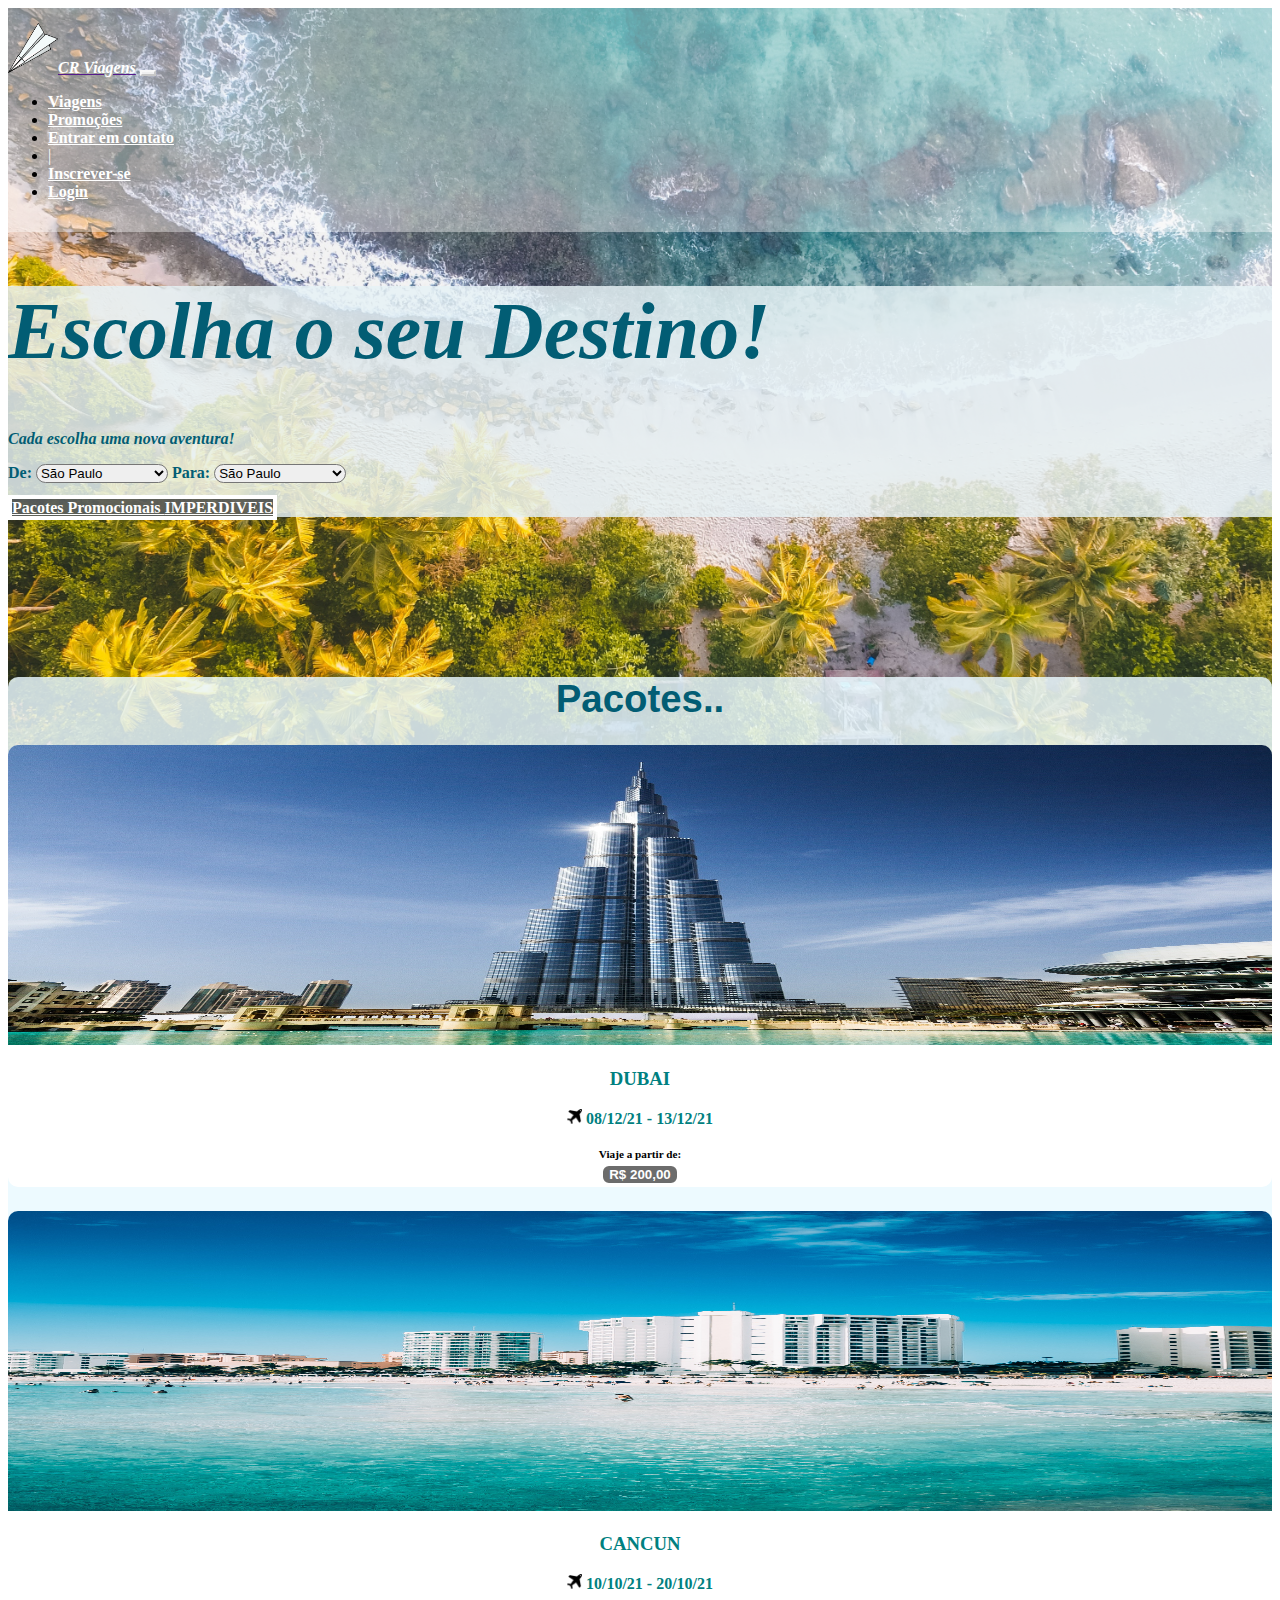
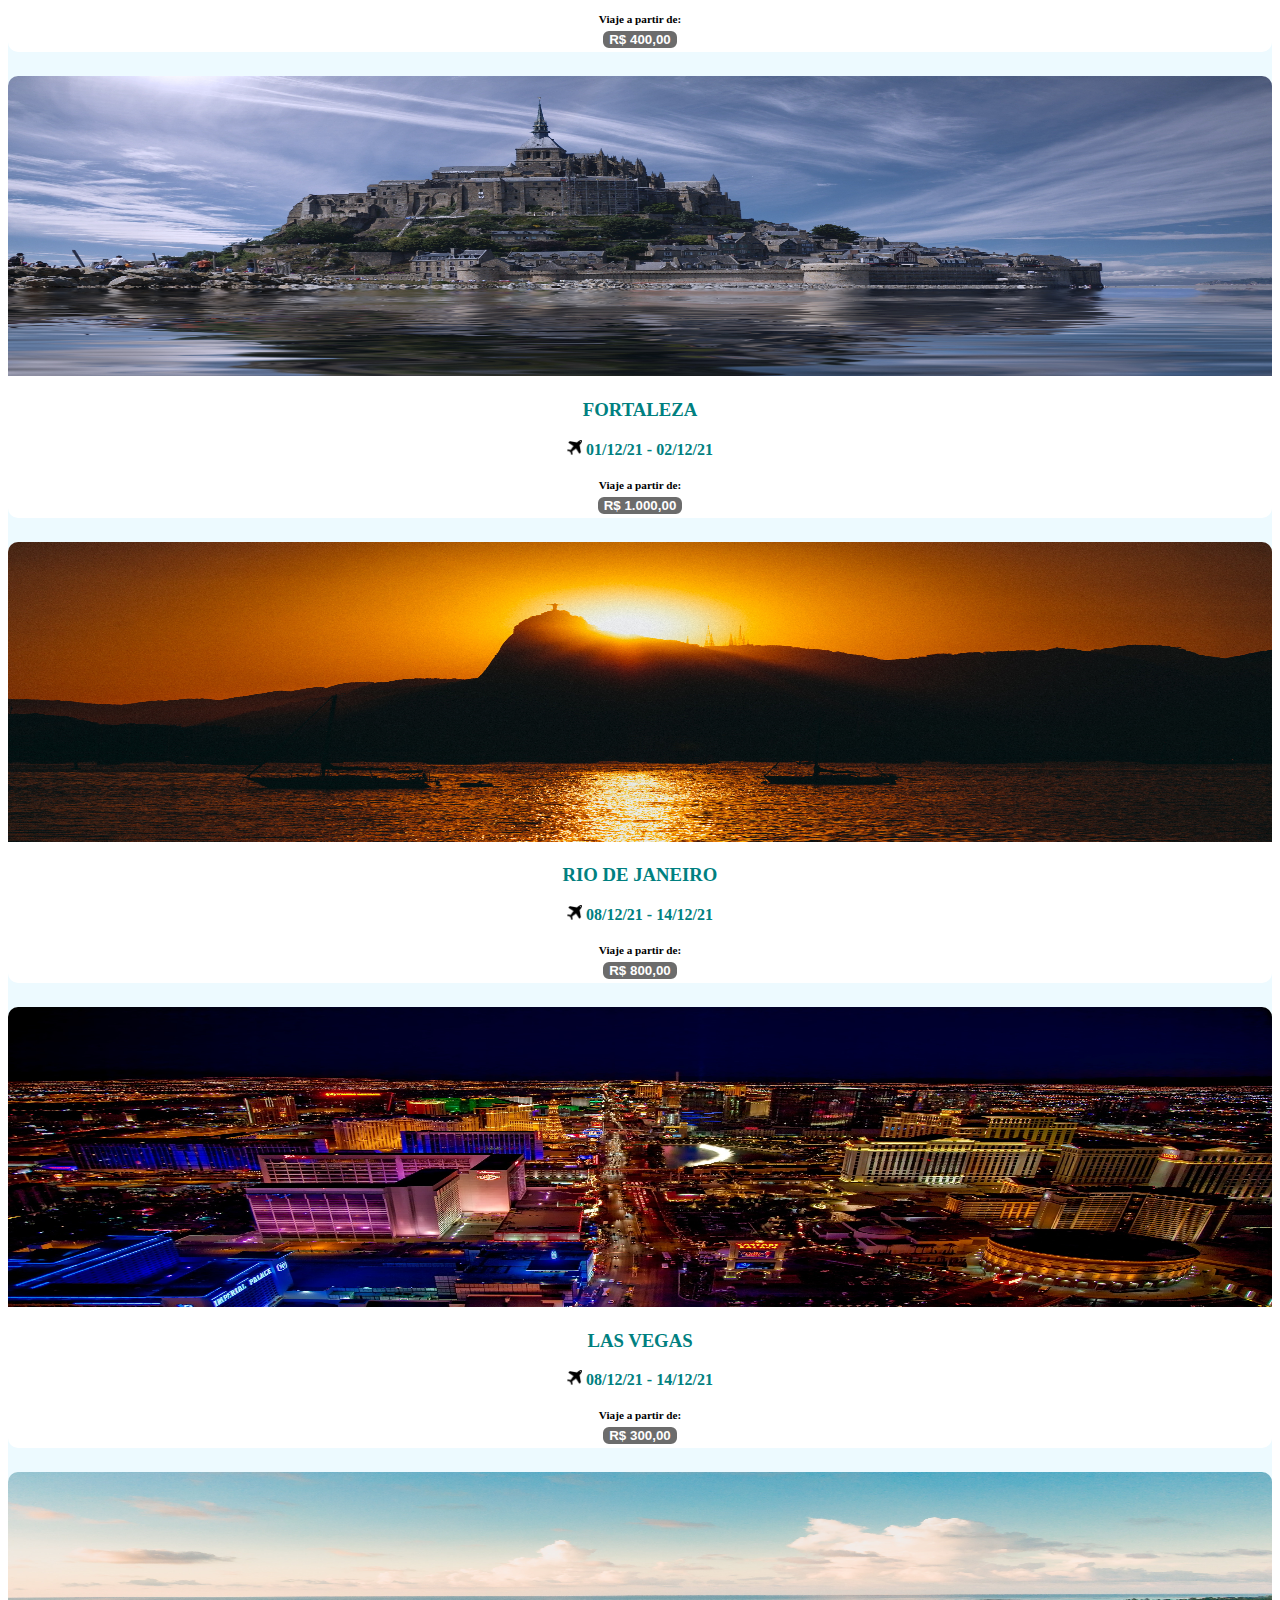
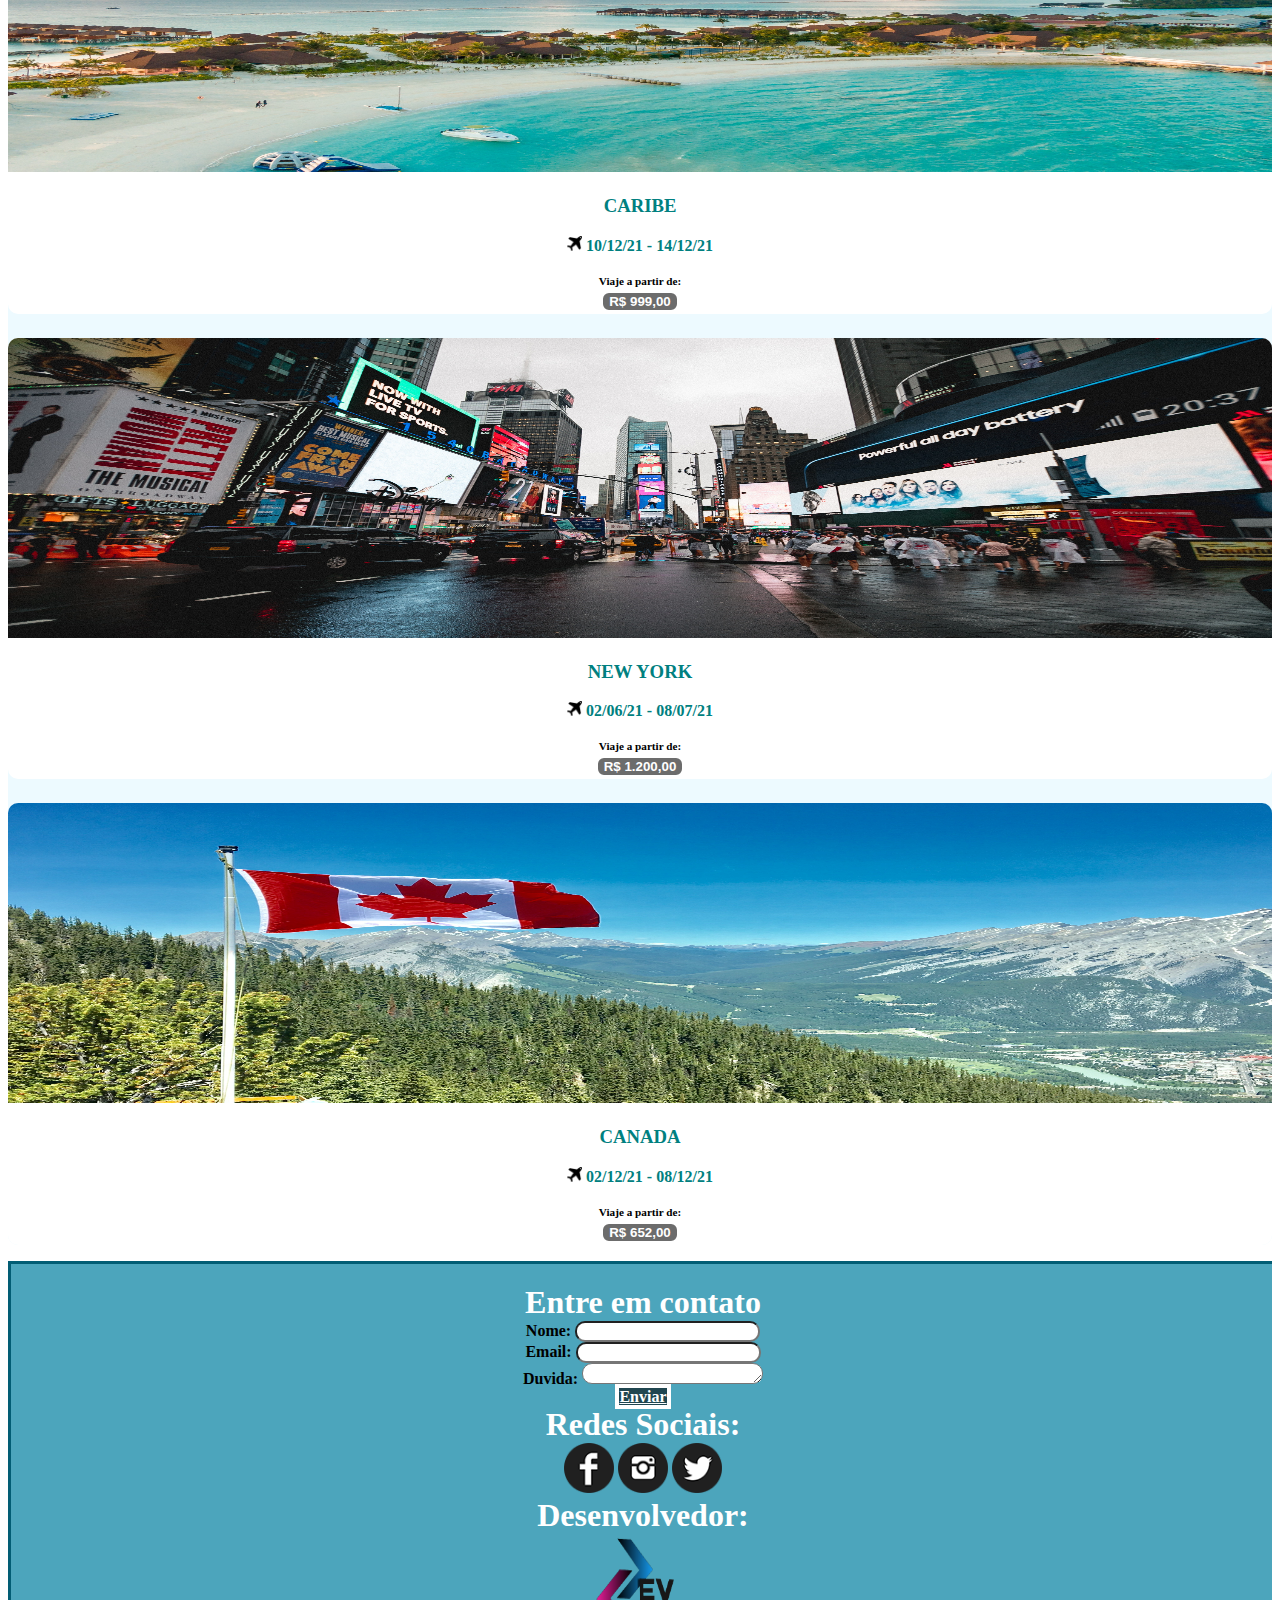
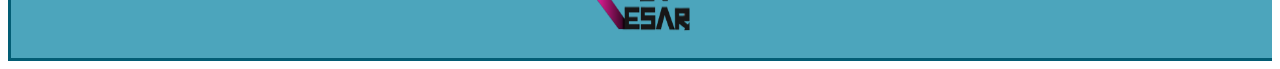
<file: index.html>
<!DOCTYPE html>
<html lang="pt-br">
<head>
    <meta charset="UTF-8">
    <meta name="viewport" content="width=device-width, initial-scale=1.0">
    <title>Viagens C.R !</title>

    <!-- Este link adiciona o favicon a barra de navegação do site -->
    <link rel="shortcut icon" href="imagens/plane_takeoff_13263.ico" type="image/x-icon" />

    <!-- Adiciona o bootstrap atraves da chamada por link externo do Bootstrap  -->
    <link rel="stylesheet" href="https://cdn.jsdelivr.net/npm/bootstrap@4.5.3/dist/css/bootstrap.min.css" integrity="sha384-TX8t27EcRE3e/ihU7zmQxVncDAy5uIKz4rEkgIXeMed4M0jlfIDPvg6uqKI2xXr2" crossorigin="anonymous">


    <link rel="stylesheet" href="_css/index.css">
    
   
</head>
<body>
   
    <div class="tudo">

        <div class="menu">

            <header>
                <nav class="navbar navbar-expand-md navbar-light navbar-transparente mb-3">
                       
                        <a href="" class="navbar-brand pl-5" ><img src="imagens/logo.png" class="img-fluid" width="50" height="50" alt=""><span class=" nomelogo"><b><i>CR Viagens</i></b></span></a>
        
                        <button class="navbar-toggler navbar-dark mr-4" data-toggle="collapse" data-target="#abrir">
                            <span class="navbar-toggler-icon" ></span>
                        </button>
        
                        <div class="collapse navbar-collapse navbar-light ml-5 " id="abrir" >
                            <ul class="navbar-nav m-auto">
                                <li class="nav-item">
                                    <a href="" class="nav-link text-white d-block"><b>Viagens</b> </a>
                                </li>
                                <li class="nav-item">
                                    <a href="" class="nav-link text-white d-block"><b>Promoções</b></a>
                                </li>
                                <li class="nav-item">
                                    <a href="" class="nav-link text-white d-block"><b>Entrar em contato</b></a>
                                </li>
                                <li class="nav-item">
                                    <span href="" class="nav-link text-white d-none d-lg-block ">|</span>
                                </li>
                                <li class="nav-item">
                                    <a href="" class="nav-link text-white d-block"><b>Inscrever-se</b></a>
                                </li>
                               
                                <li class="nav-item">
                                    <a href="" class="nav-link text-white d-block"><b>Login</b></a>
                                </li>
                            </ul>
                        </div>
                       
                </nav>

            </header>
            
        </div>
        <div class="container fundo d-flex flex-column mt-5" >

            <div class="marginTopo">
                <div class="row justify-content-center ">
                    
                    <div class="jumbotron">
                        <h1 class="display-3"><b><i>Escolha o seu Destino!</i></b> </h1>
                        <p class="lead"><b><i>Cada escolha uma nova aventura!</i></p>

                        <p>De: 
                            
                        <Select>
                            <option value="">São Paulo</option>
                            <option value="">Rio de Janeiro</option>
                            <option value="">Belo Horizonte</option>
                            <option value="">Minas Gerais</option>
                            <option value="">Rio Grande do Sul</option>
                            <option value="">Amazonas</option>
                        </Select>

                        Para:

                        <Select>
                            <option value="">São Paulo</option>
                            <option value="">Rio de Janeiro</option>
                            <option value="">Belo Horizonte</option>
                            <option value="">Minas Gerais</option>
                            <option value="">Rio Grande do Sul</option>
                            <option value="">Amazonas</option>
                        </Select>
                    
                        </p>

                        <p class="lead">
                            <a class="btn btn-primary btn-lg bg-danger" href="Pacotes_promocionais.html" role="button">Pacotes Promocionais <b>IMPERDIVEIS</b> </a>
                        </p>
                    </div>

                </div>    
 

            </div> 
                    
        </div>       

        <section>
            <div class=" conteudo pb-5">
                <div class="container container-fluid ">
                    <div class="row ">

                        <div class="col-12">
                            <span class="titulo">Pacotes..</span>
                        </div>

                        <div class="col-md-3 col-sm-10">
                            <div class="fundoPacote">
                                <img src="imagens/Dubai.jpg" alt="" class="img img-fluid">

                                <h3>DUBAI</h3>

                                <span><img src="imagens/aviao.png" alt="" height="15px" width="15px" class="ml-1"></span>
                                <span class="ml-2"><b>08/12/21 - 13/12/21</b></span>
                                <p><span class="letrasMiudas"><b>Viaje a partir de:</b> </span><br>
                                <button class="btn btn-outline-danger bg-danger mb-2 botaoPreço"><b>R$ 200,00</b></button></p>


                            </div>
                        </div>

                        <div class="col-md-3 col-sm-10">
                            <div class="fundoPacote">
                                <img src="imagens/cancun.jpg" alt="Cancum" class="img img-fluid">

                                <h3>CANCUN</h3>
                                <span><img src="imagens/aviao.png" alt="" height="15px" width="15px" class="ml-1"></span>
                                <span class="ml-2"><b>10/10/21 - 20/10/21</b></span>
                                <p><span class="letrasMiudas"><b>Viaje a partir de:</b></span> <br>
                                <button class="btn btn-outline-danger bg-danger mb-2 botaoPreço"><b>R$ 400,00</b></button></p>

                            </div>
                        </div>

                        <div class="col-md-3 col-sm-10">
                            <div class="fundoPacote">
                                <img src="imagens/fortaleza.jpg" alt="fortaleza" class="img img-fluid">

                                <H3>FORTALEZA</H3>
                                <span><img src="imagens/aviao.png" alt="" height="15px" width="15px" class="ml-1"></span>
                                <span class="ml-2"><b>01/12/21 - 02/12/21</b></span>
                                <p><span class="letrasMiudas"><b>Viaje a partir de:</b> </span><br> 
                                <button class="btn btn-outline-danger bg-danger mb-2 botaoPreço"><b>R$ 1.000,00</b></button></p>


                            </div>
                        </div>

                        <div class="col-md-3 col-sm-10">
                            <div class="fundoPacote">
                                <img src="imagens/RIO.jpg" alt="" class="img img-fluid">

                                <H3>RIO DE JANEIRO</H3>
                                <span><img src="imagens/aviao.png" alt="" height="15px" width="15px" class="ml-1"></span>
                                <span class="ml-2"><b>08/12/21 - 14/12/21</b></span>
                                <p><span class="letrasMiudas"><b>Viaje a partir de:</b> </span> <br>
                                <button class="btn btn-outline-danger bg-danger mb-2 botaoPreço"><b>R$ 800,00</b></button></p>


                            </div>
                        </div>

                        <div class="col-md-3 col-sm-10">
                                <div class="fundoPacote">

                                    <img src="imagens/lasvegas.jpg" alt="" class="img img-fluid">
                                    <H3>LAS VEGAS</H3>
                                    <span><img src="imagens/aviao.png" alt="" height="15px" width="15px" class="ml-1"></span>
                                    <span class="ml-2"><b>08/12/21 - 14/12/21</b> </span>
                                    <p><span class="letrasMiudas"><b>Viaje a partir de:</b> </span> <br>
                                    <button class="btn btn-outline-danger bg-danger mb-2 botaoPreço"><b>R$ 300,00</b></button></p>
 
                    
                                </div>
                        </div>

                        
                        <div class="col-md-3 col-sm-10">
                            <div class="fundoPacote">
                                <img src="imagens/caribe.jpg" alt="" class="img img-fluid">

                                <H3>CARIBE</H3>
                                <span><img src="imagens/aviao.png" alt="" height="15px" width="15px" class="ml-1"></span>
                                <span class="ml-2"><b>10/12/21 - 14/12/21</b> </span>
                                <p><span class="letrasMiudas"><b>Viaje a partir de:</b> </span> <br>
                                <button class="btn btn-outline-danger bg-danger mb-2 botaoPreço"><b>R$ 999,00</b></button></p>


                            </div>
                        </div>

                        <div class="col-md-3 col-sm-10">
                            <div class="fundoPacote">
                                <img src="imagens/newYork.jpg" alt="" class="img img-fluid">

                                <H3>NEW YORK</H3>
                                <span><img src="imagens/aviao.png" alt="" height="15px" width="15px" class="ml-1"></span>
                                <span class="ml-2 "><b>02/06/21 - 08/07/21</b></span>
                                <p><span class="letrasMiudas"><b>Viaje a partir de:</b> </span> <br>
                                <button class="btn btn-outline-danger bg-danger mb-2 botaoPreço"><b>R$ 1.200,00</b></button></p>


                            </div>
                        </div>

                        <div class="col-md-3 col-sm-10">
                            <div class="fundoPacote">
                                <img src="imagens/canada.jpg" alt="" class="img img-fluid">

                                <H3>CANADA</H3>
                                <span><img src="imagens/aviao.png" alt="" height="15px" width="15px" class="ml-1"></span>
                                <span class="ml-2 "><b>02/12/21 - 08/12/21</b> </span>
                                <p><span class="letrasMiudas"><b>Viaje a partir de:</b> </span><br>
                                <button class="btn btn-outline-danger bg-danger mb-2 botaoPreço"><b>R$ 652,00</b></button></p>


                            </div>
                        </div>

                    </div>    
                </div>

                
            </div>
        </section>

        <footer >
            <div class="container ">

                <div class="row justify-content-center">
                    <div class="col-md-3 col-sm-11 alinhar mb-5">

                        <span class=" titulorodape"><b> Entre em contato</b></span>

                        <form action="">

                            <label for="nome">
                                <span class="text-white"><b>Nome:</b> </span>
                                <input type="text" name="" id="">
                            </label> <br>

                            <label for="">
                                <span class="text-white"><b>Email:</b>  </span>
                            <input type="email" name="" id=""> <br>
                            </label>

                            <label for="">
                                <span class="text-white"><b>Duvida:</b> </span> 
                            <textarea name="" id="" cols="" rows="1"></textarea>
                            </label><br>

                            <a href="" class="btn btn-outline-info d-inline ">Enviar</a>

                        </form>
                    </div>

                    <div class="col-md-3 col-sm-11 alinhar mb-5">
                        <span class=" titulorodape pb-md-5"><b>Redes Sociais:</b> </span><br>
                        <img src="imagens/facebook.png" alt="facebook icone" class="img-fluid" height="50" width="50">
                        <img src="imagens/instagram.png" alt="instagran icone" class="img-fluid" height="50" width="50">
                        <img src="imagens/twitter.png" alt="twitter icone "class="img-fluid" height="50" width="50">
                    </div>

                    <div class="col-md-3 col-sm-11 alinhar">
                        <span class=" titulorodape"><b>Desenvolvedor:</b> </span><br>
                        <img src="imagens/DevCesaarLogo2.0-removebg-preview (1).png" alt="" height="100" width="100">
                    </div>
                </div>
            </div>
        </footer>

        
        
            
    </div>
  
       
    
</body>


<!-- Links Externos para a animação de botão com bootstrap, javascript e ajax--> 
 
 
<script src="https://code.jquery.com/jquery-3.3.1.slim.min.js" integrity="sha384-q8i/X+965DzO0rT7abK41JStQIAqVgRVzpbzo5smXKp4YfRvH+8abtTE1Pi6jizo" crossorigin="anonymous"></script>
<script src="https://cdnjs.cloudflare.com/ajax/libs/popper.js/1.14.3/umd/popper.min.js" integrity="sha384-ZMP7rVo3mIykV+2+9J3UJ46jBk0WLaUAdn689aCwoqbBJiSnjAK/l8WvCWPIPm49" crossorigin="anonymous"></script>
<script src="https://stackpath.bootstrapcdn.com/bootstrap/4.1.3/js/bootstrap.min.js" integrity="sha384-ChfqqxuZUCnJSK3+MXmPNIyE6ZbWh2IMqE241rYiqJxyMiZ6OW/JmZQ5stwEULTy" crossorigin="anonymous"></script>

</html>
</file>
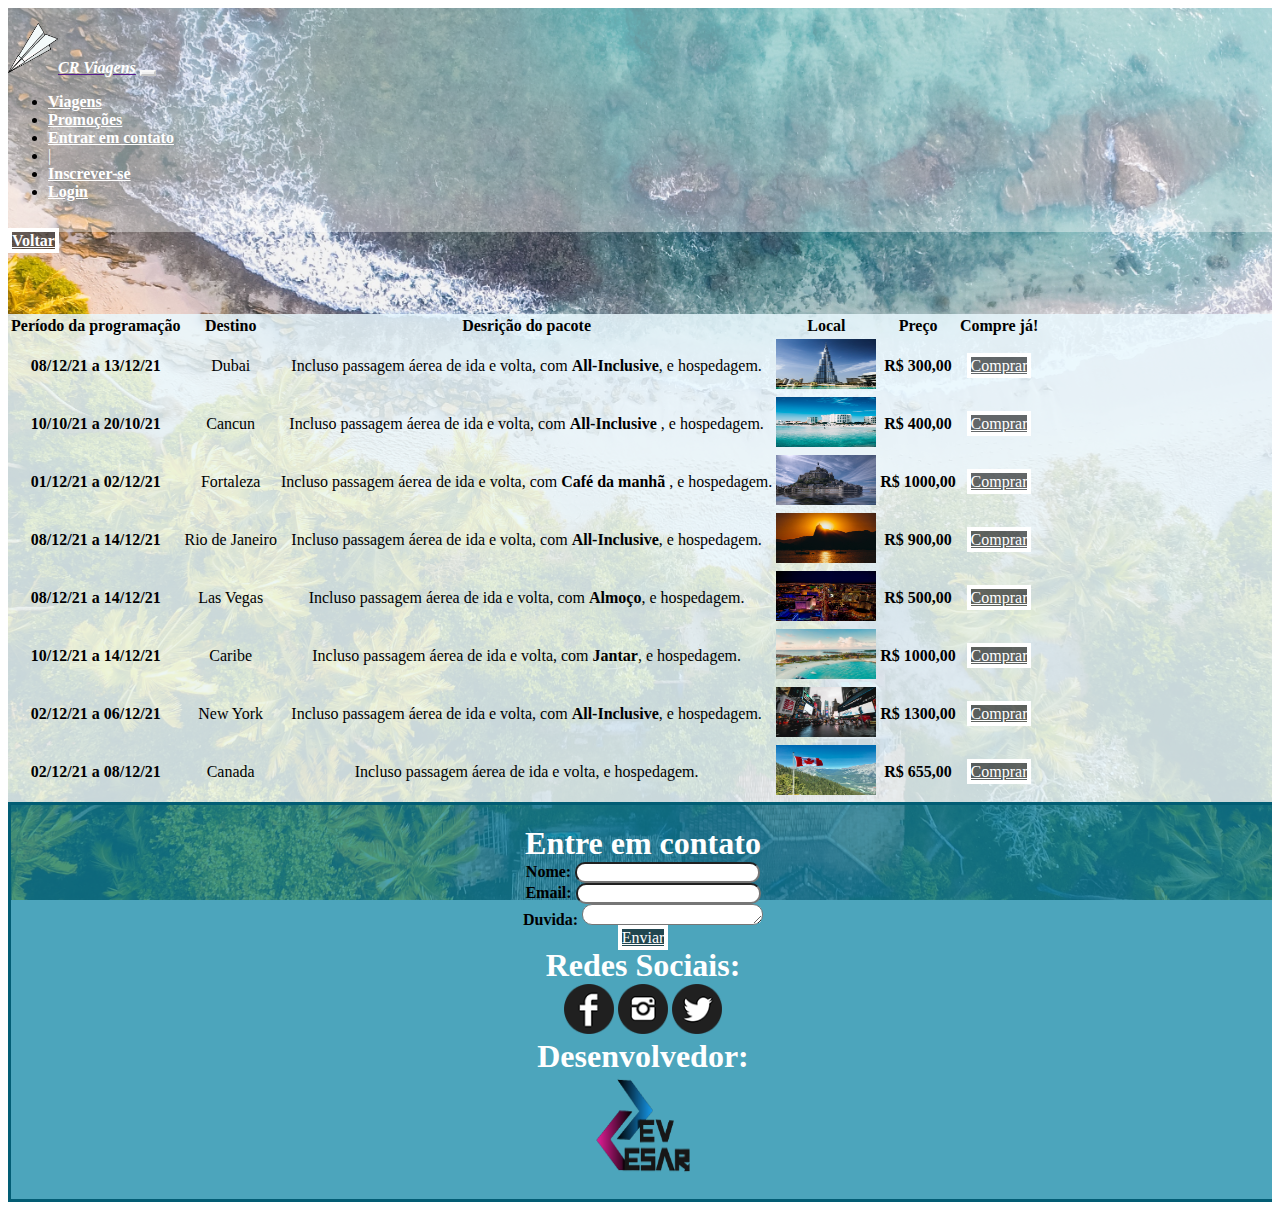
<file: Pacotes_promocionais.html>
<!DOCTYPE html>
<html lang="pt-br">
<head>
    <meta charset="UTF-8">
    <meta name="viewport" content="width=device-width, initial-scale=1.0">
    <title>Viagens C.R !</title>

    <!-- Este link adiciona o favicon a barra de navegação do site -->
    <link rel="shortcut icon" href="imagens/plane_takeoff_13263.ico" type="image/x-icon" />

    <!-- Adiciona o bootstrap atraves da chamada por link externo do Bootstrap  -->
    <link rel="stylesheet" href="https://cdn.jsdelivr.net/npm/bootstrap@4.5.3/dist/css/bootstrap.min.css" integrity="sha384-TX8t27EcRE3e/ihU7zmQxVncDAy5uIKz4rEkgIXeMed4M0jlfIDPvg6uqKI2xXr2" crossorigin="anonymous">

    <link rel="stylesheet" href="_css/Pacotes_promocionasi.css">
    
   
</head>
<body>
   
    <div class="tudo">

        <div class="menu">

            <header>
                <nav class="navbar navbar-expand-md navbar-light navbar-transparente ">
                       
                        <a href="" class="navbar-brand pl-5" ><img src="imagens/logo.png" class="img-fluid" width="50" height="50" alt=""><span class=" nomelogo"><b><i>CR Viagens</i></b></span></a>
        
                        <button class="navbar-toggler navbar-dark mr-4" data-toggle="collapse" data-target="#abrir">
                            <span class="navbar-toggler-icon" ></span>
                        </button>
        
                        <div class="collapse navbar-collapse navbar-light ml-5 " id="abrir" >
                            <ul class="navbar-nav m-auto">
                                <li class="nav-item">
                                    <a href="" class="nav-link text-white d-block"><b>Viagens</b> </a>
                                </li>
                                <li class="nav-item">
                                    <a href="" class="nav-link text-white d-block"><b>Promoções</b></a>
                                </li>
                                <li class="nav-item">
                                    <a href="" class="nav-link text-white d-block"><b>Entrar em contato</b></a>
                                </li>
                                <li class="nav-item">
                                    <span href="" class="nav-link text-white d-none d-lg-block ">|</span>
                                </li>
                                <li class="nav-item">
                                    <a href="" class="nav-link text-white d-block"><b>Inscrever-se</b></a>
                                </li>
                               
                                <li class="nav-item">
                                    <a href="" class="nav-link text-white d-block"><b>Login</b></a>
                                </li>
                            </ul>
                        </div>
                       
                </nav>

            </header>
            
        </div>
        <section>
            
            <div class="container mt-3 ">
                
                        <a href="index.html" class="btn btn-outline-danger "><b>Voltar</b></a>
                   
            </div>

            <div class="container  d-flex flex-column mb-5" >

                    <div class="row justify-content-center ">
                        
                        <div class=" conteudo pb-5 container container-fluid">
                    
                            <table class="table table-hover table-responsive-sm table-responsive-md table-responsive-xl">
                                <tbody>

                                    <thead class="thead-dark">
                                    <tr>
                                        <th scope="col">Período da programação</th>
                                        <th scope="col">Destino</th>
                                        <th scope="col">Desrição do pacote</th>
                                        <th scope="col">Local</th>
                                        <th scope="col">Preço</th>
                                        <th scope="col">Compre já!</th>
                                    </tr>
                                    </thead>
                                
                                    <tr>
                                        <th scope="row">08/12/21 a 13/12/21</th>
                                        <td>Dubai</td>
                                        <td>Incluso passagem áerea de ida e volta, com <b>All-Inclusive</b>, e hospedagem.</td>
                                        <td><img src="imagens/Dubai.jpg" class="fotoPacote img-fluid"></td>
                                        <td><B>R$ 300,00</B></td>
                                        <td> <a href="" class="btn btn-outline-danger bg-info">Comprar</a></td>
                                    </tr>
                                    <tr>
                                        <th scope="row">10/10/21 a 20/10/21</th>
                                        <td>Cancun</td>
                                        <td>Incluso passagem áerea de ida e volta, com <b>All-Inclusive</b> , e hospedagem.</td>
                                        <td><img src="imagens/cancun.jpg" class="fotoPacote img-fluid"></td>
                                        <td><B>R$ 400,00</B></td>
                                        <td> <a href="" class="btn btn-outline-danger bg-info">Comprar</a></td>
                                    </tr>
                                    <tr>
                                        <th scope="row">01/12/21 a 02/12/21</th>
                                        <td>Fortaleza</td>
                                        <td>Incluso passagem áerea de ida e volta, com <b>Café da manhã </b>, e hospedagem.</td>
                                        <td><img src="imagens/fortaleza.jpg" class="fotoPacote img-fluid"></td>
                                        <td><B>R$ 1000,00</B></td>
                                        <td> <a href="" class="btn btn-outline-danger bg-info">Comprar</a></td>
                                    </tr>
                                
                                    <tr>
                                        <th scope="row">08/12/21 a 14/12/21</th>
                                        <td>Rio de Janeiro</td>
                                        <td>Incluso passagem áerea de ida e volta, com <b>All-Inclusive</b>, e hospedagem.</td>
                                        <td><img src="imagens/RIO.jpg " class="fotoPacote img-fluid"></td>
                                        <td><B>R$ 900,00</B></td>
                                        <td> <a href="" class="btn btn-outline-danger bg-info">Comprar</a></td>
                                    </tr>
                                    <tr>
                                        <th scope="row">08/12/21 a 14/12/21</th>
                                        <td>Las Vegas</td>
                                        <td>Incluso passagem áerea de ida e volta, com <b>Almoço</b>, e hospedagem.</td>
                                        <td><img src="imagens/lasvegas.jpg" class="fotoPacote img-fluid"></td>
                                        <td><B>R$ 500,00</B></td>
                                        <td> <a href="" class="btn btn-outline-danger bg-info">Comprar</a></td>
                                    </tr>
                                    <tr>
                                        <th scope="row">10/12/21 a 14/12/21</th>
                                        <td>Caribe</td>
                                        <td>Incluso passagem áerea de ida e volta, com <b>Jantar</b>, e hospedagem.</td>
                                        <td><img src="imagens/caribe.jpg" class="fotoPacote img-fluid"></td>
                                        <td><B>R$ 1000,00</B></td>
                                        <td> <a href="" class="btn btn-outline-danger bg-info">Comprar</a></td>
                                    </tr>

                                    <tr>
                                        <th scope="row">02/12/21 a 06/12/21</th>
                                        <td>New York</td>
                                        <td>Incluso passagem áerea de ida e volta, com <b>All-Inclusive</b>, e hospedagem.</td>
                                        <td><img src="imagens/newYork.jpg" class="fotoPacote img-fluid"></td>
                                        <td><B>R$ 1300,00</B></td>
                                        <td> <a href="" class="btn btn-outline-danger bg-info">Comprar</a></td>
                                    </tr>
                                    <tr>
                                        <th scope="row">02/12/21 a 08/12/21</th>
                                        <td>Canada</td>
                                        <td>Incluso passagem áerea de ida e volta, e hospedagem.</td>
                                        <td><img src="imagens/canada.jpg" class="fotoPacote img-fluid"></td>
                                        <td><B>R$ 655,00</B></td>
                                        <td> <a href="" class="btn btn-outline-danger bg-info">Comprar</a></td>
                                    </tr>
                                </tbody>
                            </table>
                            
                        </div>

                    </div>    
                        
            </div>       
        </section>

        <footer >
            <div class="container pt-4">

                <div class="row justify-content-center">
                    <div class="col-md-3 col-sm-11 alinhar mb-5">

                        <span class=" titulorodape"><b> Entre em contato</b></span>

                        <form action="">

                            <label for="nome">
                                <span class="text-white"><b>Nome:</b> </span>
                                <input type="text" name="" id="">
                            </label> <br>

                            <label for="">
                                <span class="text-white"><b>Email:</b>  </span>
                            <input type="email" name="" id=""> <br>
                            </label>

                            <label for="">
                                <span class="text-white"><b>Duvida:</b> </span> 
                            <textarea name="" id="" cols="" rows="1"></textarea>
                            </label><br>

                            <a href="" class="btn btn-outline-info d-inline ">Enviar</a>

                        </form>
                    </div>

                    <div class="col-md-3 col-sm-11 alinhar mb-5">
                        <span class=" titulorodape pb-md-5"><b>Redes Sociais:</b> </span><br>
                        <img src="imagens/facebook.png" alt="facebook icone" class="img-fluid" height="50" width="50">
                        <img src="imagens/instagram.png" alt="instagran icone" class="img-fluid" height="50" width="50">
                        <img src="imagens/twitter.png" alt="twitter icone "class="img-fluid" height="50" width="50">
                    </div>

                    <div class="col-md-3 col-sm-11 alinhar">
                        <span class=" titulorodape"><b>Desenvolvedor:</b> </span><br>
                        <img src="imagens/DevCesaarLogo2.0-removebg-preview (1).png" alt="" height="100" width="100">
                    </div>
                </div>
            </div>
        </footer>

        
        
            
    </div>
  
       
    
</body>


<!-- Links Externos para a animação de botão com bootstrap, javascript e ajax--> 
 
 
<script src="https://code.jquery.com/jquery-3.3.1.slim.min.js" integrity="sha384-q8i/X+965DzO0rT7abK41JStQIAqVgRVzpbzo5smXKp4YfRvH+8abtTE1Pi6jizo" crossorigin="anonymous"></script>
<script src="https://cdnjs.cloudflare.com/ajax/libs/popper.js/1.14.3/umd/popper.min.js" integrity="sha384-ZMP7rVo3mIykV+2+9J3UJ46jBk0WLaUAdn689aCwoqbBJiSnjAK/l8WvCWPIPm49" crossorigin="anonymous"></script>
<script src="https://stackpath.bootstrapcdn.com/bootstrap/4.1.3/js/bootstrap.min.js" integrity="sha384-ChfqqxuZUCnJSK3+MXmPNIyE6ZbWh2IMqE241rYiqJxyMiZ6OW/JmZQ5stwEULTy" crossorigin="anonymous"></script>

</html>
</file>
<file: _css/index.css>
.tudo{
    background: url("../imagens/fundo.jpg");
    position: relative !important;
    height: 100% !important;
    width: 100% !important;
    background-repeat: repeat !important;
    background-size: cover !important;
    background-position: right !important;
    background-attachment: fixed !important;
    overflow-x: hidden !important;
    
    

}
.menu{
width: 100%;
position: relative;
}
.fundo{
height: 100%;
align-self: center;
}
@media(max-width: 761px){
h1{
font-size: 3em !important;


}
h5{
margin-top: 6px;
font-size: 1em
}

nav.navbar-transparente{
padding: 15px 0px !important;
background-color: transparent !important;
}



}
@media (min-width: 576px) and (max-width: 991.98px) {
h1{
font-size: 4.3em !important;

}
h5{
margin-top: 6px;

}
.conteudo{
width: 100%;
margin-top: -100px;
background-color: #eaf9ffd5;
text-align: center;
border-radius: 10px;
}
.marginTopo{
margin-top: 0px;
}

}
@media(min-width: 992px) {
h1{
font-size:5em !important;

}
h5{

font-size: 1em
}



}

.nomelogo{
color: white;  
}

nav.navbar-transparente{
padding: 15px 0px;
background:rgba(255, 255, 255, 0.4);
}
.navbar-light .navbar-nav .nav-link{
color: white !important;
}
.navbar-light .navbar-nav .nav-link:hover{
color: #3ffcd9 !important;
}
.navbar-light .navbar-toggler {
color: white !important;
border-color: rgba(255, 255, 255, 0.575) !important;
}

.botao{
height: 60px;
text-align: center;
align-self: center;
}

.btn{
color: white;
border: 4px solid white;
background-color: rgba(0, 0, 0, 0.576);
}

.carousel-item{
padding-left: 30px !important;
padding-right: 30px !important;
}

.conteudo{
width: 100%;
margin-top: 10em;
background-color: #eaf9ffd5;
text-align: center;
border-radius: 10px;
}
.marginTopo{
margin-top: 2em;
}
.titulo{
font-family:'Franklin Gothic Medium', 'Arial Narrow', Arial, sans-serif;
font-size:3vw;
color: rgb(2, 93, 116);
margin-top: 0px;

}
.img{
width: 100%;
height: 300px;
border-radius: 10px 10px 0px 0px;

}
.fundoPacote{
background-color: white;
color: teal;
border-radius: 10px;
margin-top: 1.5em;
}
.letrasMiudas{
font-size: 0.7em;
margin: 0px;
color: black;
}
.botaoPreço{
border-radius: 10px;
color: white;
}

footer{
width: 100%;
background-color: rgba(6, 130, 161, 0.719);
border: solid 3px rgb(2, 93, 116);
padding-top: 20px;
padding-bottom: 20px;

}
input, textarea{
color: rgb(2, 93, 116);
border-radius: 10px;
}
.titulorodape{
font-size: 2em;
color: white;
}
form{
text-align: center;
align-items: center;
}
.alinhar{
text-align: center;
}
.jumbotron{
background-color: rgba(230, 242, 245, 0.83);
color: rgb(2, 93, 116);
box-shadow: black;
}
select{
border-radius: 10px;
}
</file>
<file: _css/Pacotes_promocionasi.css>
.tudo{
    background: url("../imagens/fundo.jpg");
    position: relative !important;
    height: 100% !important;
    width: 100% !important;
    background-repeat: repeat !important;
    background-size: cover !important;
    background-position: right !important;
    background-attachment: fixed !important;
    overflow-x: hidden !important;
    
    

}
.menu{
width: 100%;
position: relative;
}

@media(max-width: 761px){
h1{
font-size: 3em !important;


}
h5{
margin-top: 6px;
font-size: 1em
}

nav.navbar-transparente{
padding: 15px 0px !important;
background-color: transparent !important;
}



}
@media (min-width: 576px) and (max-width: 991.98px) {
h1{
font-size: 4.3em !important;

}
h5{
margin-top: 6px;

}

}
@media(min-width: 992px) {
h1{
font-size:5em !important;

}
h5{

font-size: 1em
}

}

.nomelogo{
color: white;  
}

nav.navbar-transparente{
padding: 15px 0px;
background:rgba(255, 255, 255, 0.4);
}
.navbar-light .navbar-nav .nav-link{
color: white !important;
}
.navbar-light .navbar-nav .nav-link:hover{
color: #3ffcd9 !important;
}
.navbar-light .navbar-toggler {
color: white !important;
border-color: rgba(255, 255, 255, 0.575) !important;
}

.botao{
text-align: center;
align-self: center;
}

.btn{
color: white;
border: 4px solid white;
background-color: rgba(0, 0, 0, 0.576);
}

.carousel-item{
padding-left: 30px !important;
padding-right: 30px !important;
}

.conteudo{
width: 100%;
margin-top: 4em;
background-color: #eaf9ffd5;
text-align: center;

}

.titulo{
font-family:'Franklin Gothic Medium', 'Arial Narrow', Arial, sans-serif;
font-size:3vw;
color: rgb(2, 93, 116);
margin-top: 0px;

}
.img{
width: 100%;
height: 300px;
border-radius: 10px 10px 0px 0px;

}

.letrasMiudas{
font-size: 0.7em;
margin: 0px;
color: black;
}
.botaoPreço{
border-radius: 10px;
color: white;
}

footer{
width: 100%;
background-color: rgba(6, 130, 161, 0.719);
border: solid 3px rgb(2, 93, 116);
padding-top: 20px;
padding-bottom: 20px;

}
input, textarea{
color: rgb(2, 93, 116);
border-radius: 10px;
}
.titulorodape{
font-size: 2em;
color: white;
}
form{
text-align: center;
align-items: center;
}
.alinhar{
text-align: center;
}
.fotoPacote{
height: 50px;
width: 100px;
}
</file>
